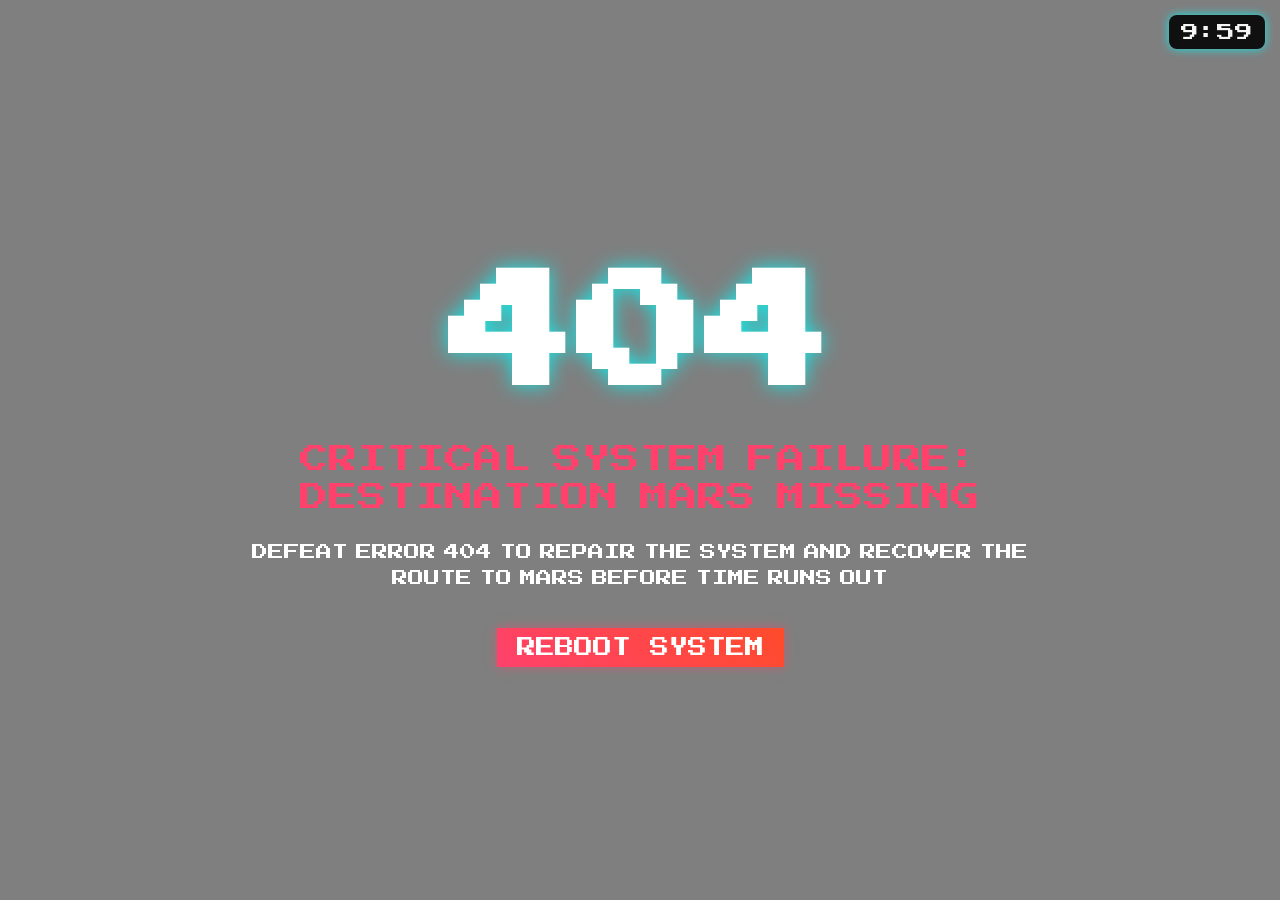
<file: index.html>
<!DOCTYPE html>
<html lang="es">
  <head>
    <meta charset="UTF-8" />
    <meta name="viewport" content="width=device-width, initial-scale=1.0" />
    <title>Error 404 - Page Not Found</title>
    <link rel="stylesheet" href="css/inicio.css" />
    <link
      rel="icon"
      type="image/png"
      href="favicon/favicon-96x96.png"
      sizes="96x96"
    />
    <link rel="icon" type="image/svg+xml" href="favicon/favicon.svg" />
    <link rel="shortcut icon" href="favicon/favicon.ico" />
    <link
      rel="apple-touch-icon"
      sizes="180x180"
      href="favicon/apple-touch-icon.png"
    />
    <link rel="manifest" href="favicon/manifest.json" />
    <link rel="preconnect" href="https://fonts.googleapis.com" />
    <link rel="preconnect" href="https://fonts.gstatic.com" crossorigin />
    <link
      href="https://fonts.googleapis.com/css2?family=Press+Start+2P&display=swap"
      rel="stylesheet"
    />
  </head>
  <body>
    <div id="countdown"></div>
    <div class="container">
      <h1>404</h1>
      <p class="frase-principal">
        CRITICAL SYSTEM FAILURE: DESTINATION MARS MISSING
      </p>
      <p class="frase-secundaria">
        DEFEAT ERROR 404 TO REPAIR THE SYSTEM AND RECOVER THE ROUTE TO MARS
        BEFORE TIME RUNS OUT
      </p>
      <a id="reboot-btn" href="404.html" class="btn">
        <span class="glitch" data-text="REINICIAR SISTEMA">REBOOT SYSTEM</span>
      </a>
      <div id="trivia-overlay" aria-hidden="true">
        <div
          class="trivia-modal"
          role="dialog"
          aria-modal="true"
          aria-labelledby="trivia-title"
          tabindex="-1"
        >
          <button class="trivia-close" aria-label="Close trivia">
            &times;
          </button>
          <h2 id="trivia-title">TRIVIA: RESTORE THE ROUTE TO MARS</h2>

          <form id="trivia-form">
            <fieldset>
              <legend>
                1) Which geological feature on Mars is considered the largest
                mountain and volcano in the Solar System?
              </legend>
              <label
                ><input type="radio" name="q1" value="Arsia Mons" /> Arsia
                Mons</label
              >
              <label
                ><input type="radio" name="q1" value="Olympus Mons" /> Olympus
                Mons</label
              >
              <label
                ><input type="radio" name="q1" value="Tharsis Tholus" /> Tharsis
                Tholus</label
              >
            </fieldset>

            <fieldset>
              <legend>
                2) Which mission was the first to successfully land and transmit
                images from the surface of Mars?
              </legend>
              <label
                ><input type="radio" name="q2" value="Viking 1" /> Viking
                1</label
              >
              <label
                ><input type="radio" name="q2" value="Mariner 9" /> Mariner
                9</label
              >
              <label
                ><input type="radio" name="q2" value="Pathfinder (Sojourner)" />
                Pathfinder (Sojourner)</label
              >
            </fieldset>

            <fieldset>
              <legend>
                3) What phenomenon is believed to cause the continuous loss of
                Mars’ atmosphere into space?
              </legend>
              <label
                ><input
                  type="radio"
                  name="q3"
                  value="Internal gravitational pressure from the core"
                />
                Internal gravitational pressure from the core</label
              >
              <label
                ><input
                  type="radio"
                  name="q3"
                  value="Lack of a global magnetic field"
                />
                Lack of a global magnetic field</label
              >
              <label
                ><input
                  type="radio"
                  name="q3"
                  value="Permanent polar condensation"
                />
                Permanent polar condensation</label
              >
            </fieldset>

            <button type="submit" class="btn">Submit answers</button>
          </form>

          <p id="trivia-result" class="trivia-result" aria-live="polite"></p>
        </div>
      </div>
    </div>
    <script src="js/Countdown.js"></script>
    <script src="js/MobileTrivia.js"></script>
  </body>
</html>
</file>
<file: css/inicio.css>
body {
  margin: 0;
  padding: 0;
  display: flex;
  justify-content: center;
  align-items: center;
  height: 100vh;
  background-image: url("https://ik.imagekit.io/aitoroa/UDIT/starship_mars.jpg?updatedAt=1763728742774");
  background-size: cover;
  background-position: center;
  background-repeat: no-repeat;
  background-attachment: fixed;
  background-color: rgba(0, 0, 0, 0.5);
  background-blend-mode: darken;
  color: #fff;
  font-family: "Press Start 2P", system-ui;
  font-weight: 400;
  text-align: center;
  overflow: hidden;
}

.container {
  position: relative;
  max-width: 800px;
  margin: 0 auto;
  text-align: center;
  padding: 0 1rem;
}

h1 {
  font-size: 8rem;
  margin: 2.5rem;
  text-shadow: 0 0 20px rgba(0, 255, 255, 0.8);
  animation: glow 1.5s infinite alternate;
}

.frase-principal {
  color: #ff416c;
  font-size: 1.8rem;
  margin-bottom: 1.5rem;
  line-height: 1.3;
  margin-left: auto;
  margin-right: auto;
  word-spacing: -0.5rem;
}

.frase-secundaria {
  font-size: 1rem;
  word-spacing: -0.5rem;
  line-height: 1.6;
  margin-left: auto;
  margin-right: auto;
}

.btn {
  display: inline-block;
  margin-top: 20px;
  padding: 10px 20px;
  font-size: 1.2rem;
  color: #fff;
  background: linear-gradient(45deg, #ff416c, #ff4b2b);
  border: none;
  /* border-radius: 5px; */
  cursor: pointer;
  text-decoration: none;
  transition: 0.3s;
  animation: pulse 2s infinite;
  box-shadow: 0 0 10px rgba(255, 65, 108, 0.5);
  position: relative;
  overflow: hidden;
}

.btn:hover {
  transform: scale(1.1);
  box-shadow: 0 0 20px rgba(255, 65, 108, 0.8), 0 0 40px rgba(255, 75, 43, 0.6);
  filter: brightness(1.1);
}

#countdown {
  position: fixed;
  top: 15px;
  right: 15px;
  background: #101010;
  color: whitesmoke;
  font-family: "Press Start 2P", monospace;
  font-size: 1.1rem;
  padding: 8px 12px;
  border-radius: 8px;
  box-shadow: 0 0 10px rgba(0, 255, 255, 0.8);
  z-index: 9999;
}

@keyframes glow {
  from {
    text-shadow: 0 0 10px rgba(0, 255, 255, 0.6);
  }
  to {
    text-shadow: 0 0 30px rgba(0, 255, 255, 1);
  }
}

@keyframes pulse {
  0% {
    transform: scale(1);
    box-shadow: 0 0 0 rgba(255, 65, 108, 0.7);
  }
  50% {
    transform: scale(1.03);
    box-shadow: 0 0 16px rgba(255, 65, 108, 0.7);
  }
  100% {
    transform: scale(1);
    box-shadow: 0 0 0 rgba(255, 65, 108, 0.7);
  }
}

.glitch {
  position: relative;
  display: inline-block;
}

.glitch::before,
.glitch::after {
  content: attr(data-text);
  position: absolute;
  left: 0;
  width: 100%;
  overflow: hidden;
  color: #ff4b2b;
  clip: rect(0, 0, 0, 0);
}

.glitch::before {
  animation: glitchTop 2s infinite linear;
  color: #ff416c;
}

.glitch::after {
  animation: glitchBottom 2s infinite linear;
  color: #00fff7;
}

@keyframes glitchTop {
  0% {
    clip: rect(0, 9999px, 0, 0);
  }
  10% {
    clip: rect(0, 9999px, 5px, 0);
    transform: translate(-2px, -2px);
  }
  20% {
    clip: rect(0, 9999px, 0, 0);
  }
  30% {
    clip: rect(0, 9999px, 5px, 0);
    transform: translate(2px, -2px);
  }
  100% {
    clip: rect(0, 9999px, 0, 0);
  }
}

@keyframes glitchBottom {
  0% {
    clip: rect(0, 9999px, 0, 0);
  }
  10% {
    clip: rect(5px, 9999px, 10px, 0);
    transform: translate(2px, 2px);
  }
  20% {
    clip: rect(0, 9999px, 0, 0);
  }
  30% {
    clip: rect(5px, 9999px, 10px, 0);
    transform: translate(-2px, 2px);
  }
  100% {
    clip: rect(0, 9999px, 0, 0);
  }
}

#trivia-overlay {
  position: fixed;
  inset: 0;
  background: rgba(0, 0, 0, 0.75);
  display: none;
  justify-content: center;
  align-items: center;
  z-index: 10000;
}

.trivia-modal {
  width: min(600px, 90vw);
  background: #101010;
  border: 2px solid #00fff7;
  box-shadow: 0 0 20px rgba(0, 255, 255, 0.8);
  color: #fff;
  font-family: "Press Start 2P", monospace;
  font-size: 0.7rem;
  line-height: 1.6;
  word-spacing: -0.4rem;
  padding: 1rem 1.25rem;
  position: relative;
  text-align: left;
  animation: modalIn 250ms ease-out;
}

.trivia-close {
  position: absolute;
  top: 0.5rem;
  right: 0.75rem;
  background: transparent;
  color: #00fff7;
  border: none;
  font-size: 1.5rem;
  cursor: pointer;
}

.trivia-modal fieldset {
  border: 1px dashed rgba(0, 255, 255, 0.35);
  margin: 0.75rem 0;
  padding: 0.5rem 0.75rem;
}

.trivia-modal legend {
  color: #ff416c;
  margin-bottom: 0.5rem;
}

.trivia-modal label {
  display: flex;
  align-items: center;
  margin-bottom: 0.75rem;
}

.trivia-modal input[type="radio"] {
  width: 24px;
  height: 24px;
  accent-color: #ff416c;
  margin-right: 0.85rem;
  flex-shrink: 0;
}

.trivia-result {
  margin-top: 1rem;
  text-align: center;
}

.trivia-modal button {
  display: block;
  margin: 1rem auto;
  font-family: "Press Start 2P", monospace;
  font-size: 0.85rem;
  padding: 0.6rem 1rem;
  text-transform: uppercase;
}

@keyframes modalIn {
  from {
    transform: scale(0.98);
    opacity: 0;
  }
  to {
    transform: scale(1);
    opacity: 1;
  }
}

@media (max-width: 768px) {
  * {
    animation: none !important;
    transition: none !important;
  }
}

@media (max-width: 600px) {
  body {
    padding: 2rem;
    overflow: hidden;
    height: 100svh;
  }

  .container {
    max-width: 100%;
    padding: 0 0.5rem;
  }

  h1 {
    font-size: 4.5rem;
    margin: 1rem 0;
    text-shadow: 0 0 14px rgba(0, 255, 255, 0.6);
    margin-bottom: 4rem;
  }

  .frase-principal {
    font-size: 1.1rem;
    word-spacing: -0.5rem;
    margin-bottom: 1rem;
    line-height: 1.6;
    margin-bottom: 2rem;
  }

  .frase-secundaria {
    font-size: 0.8rem;
    line-height: 1.9;
    padding: 0 0.5rem;
    margin-bottom: 3rem;
  }

  .btn {
    font-size: 0.9rem;
    padding: 12px 16px;
    margin-top: 1rem;
    width: 100%;
    max-width: 280px;
    display: block;
    margin-left: auto;
    margin-right: auto;
  }

  #countdown {
    font-size: 0.9rem;
    padding: 6px 10px;
    top: 10px;
    right: 10px;
  }

  .trivia-modal {
    width: 95vw;
  }
}
</file>
